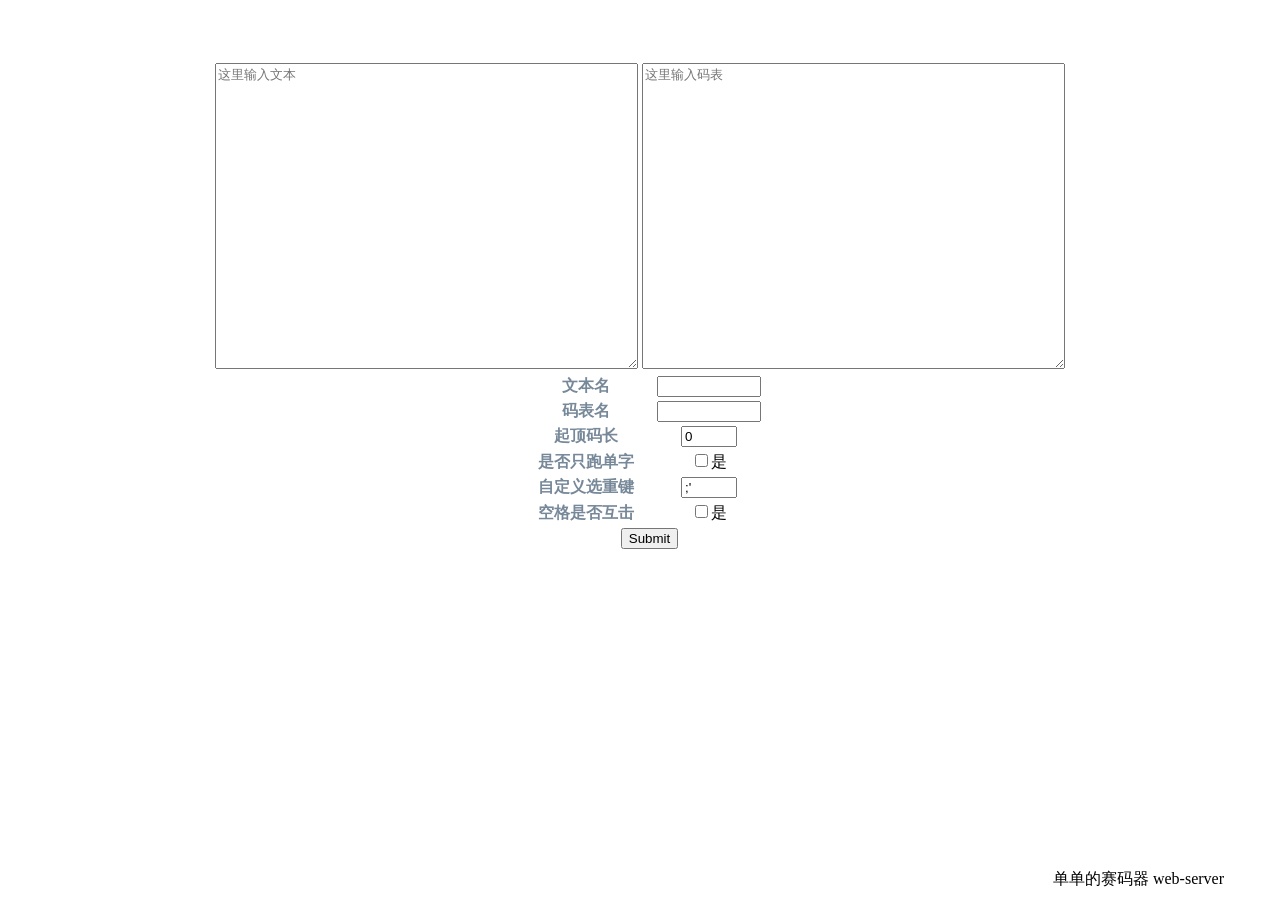
<file: cmd/web-server/index.html>
<!DOCTYPE html>
<html lang="en">
  <head>
    <meta charset="UTF-8" />
    <meta http-equiv="X-UA-Compatible" content="IE=edge" />
    <meta name="viewport" content="width=device-width, initial-scale=1.0" />
    <title>单单的赛码器</title>
  </head>
  <style>
    div.main {
      display: flex;
      justify-content: center;
      margin-top: 5%;
      margin-bottom: auto;
    }
    table.dict {
      margin: auto;
    }
    th {
      color: lightslategray;
      padding-left: 20px;
    }
    td {
      padding-left: 20px;
      text-align: center;
    }
    [type="number"],[name="csk"]{
      width: 3rem;
    }
    input {
      max-width: 6rem;
    }
    div.footer {
      bottom: 10px;
      width: 95%;
      position: fixed;
      text-align: right;
    }
  </style>

  <body>
    <div class="main">
      <form action="/result" method="post" >
        <textarea name="text" cols="50" rows="20" placeholder="这里输入文本" required></textarea>
        <textarea name="dict" cols="50" rows="20" placeholder="这里输入码表" required></textarea>

        <table class="dict">
          <tr>
            <th>文本名</th>
            <td><input type="text" name="textname"/></td>
          </tr>
          <tr>
            <th>码表名</th>
            <td><input type="text" name="dictname"/></td>
          </tr>
          <tr>
            <th>起顶码长</th>
            <td><input type="number" name="ding" value="0" min="0" /></td>
          </tr>
          <tr>
            <th>是否只跑单字</th>
            <td><input type="checkbox" name="iss" value="true" />是</td>
          </tr>
          <tr>
            <th>自定义选重键</th>
            <td><input type="text" name="csk" value=";'" /></td>
          </tr>
          <tr>
            <th>空格是否互击</th>
            <td><input type="checkbox" name="as" value="true" />是</td>
          </tr>
          <tr>
            <td colspan="2"><input type="submit" /></td>
          </tr>
        </table>
      </form>
    </div>
    <div class="footer">单单的赛码器 web-server</div>
  </body>
</html>
</file>
